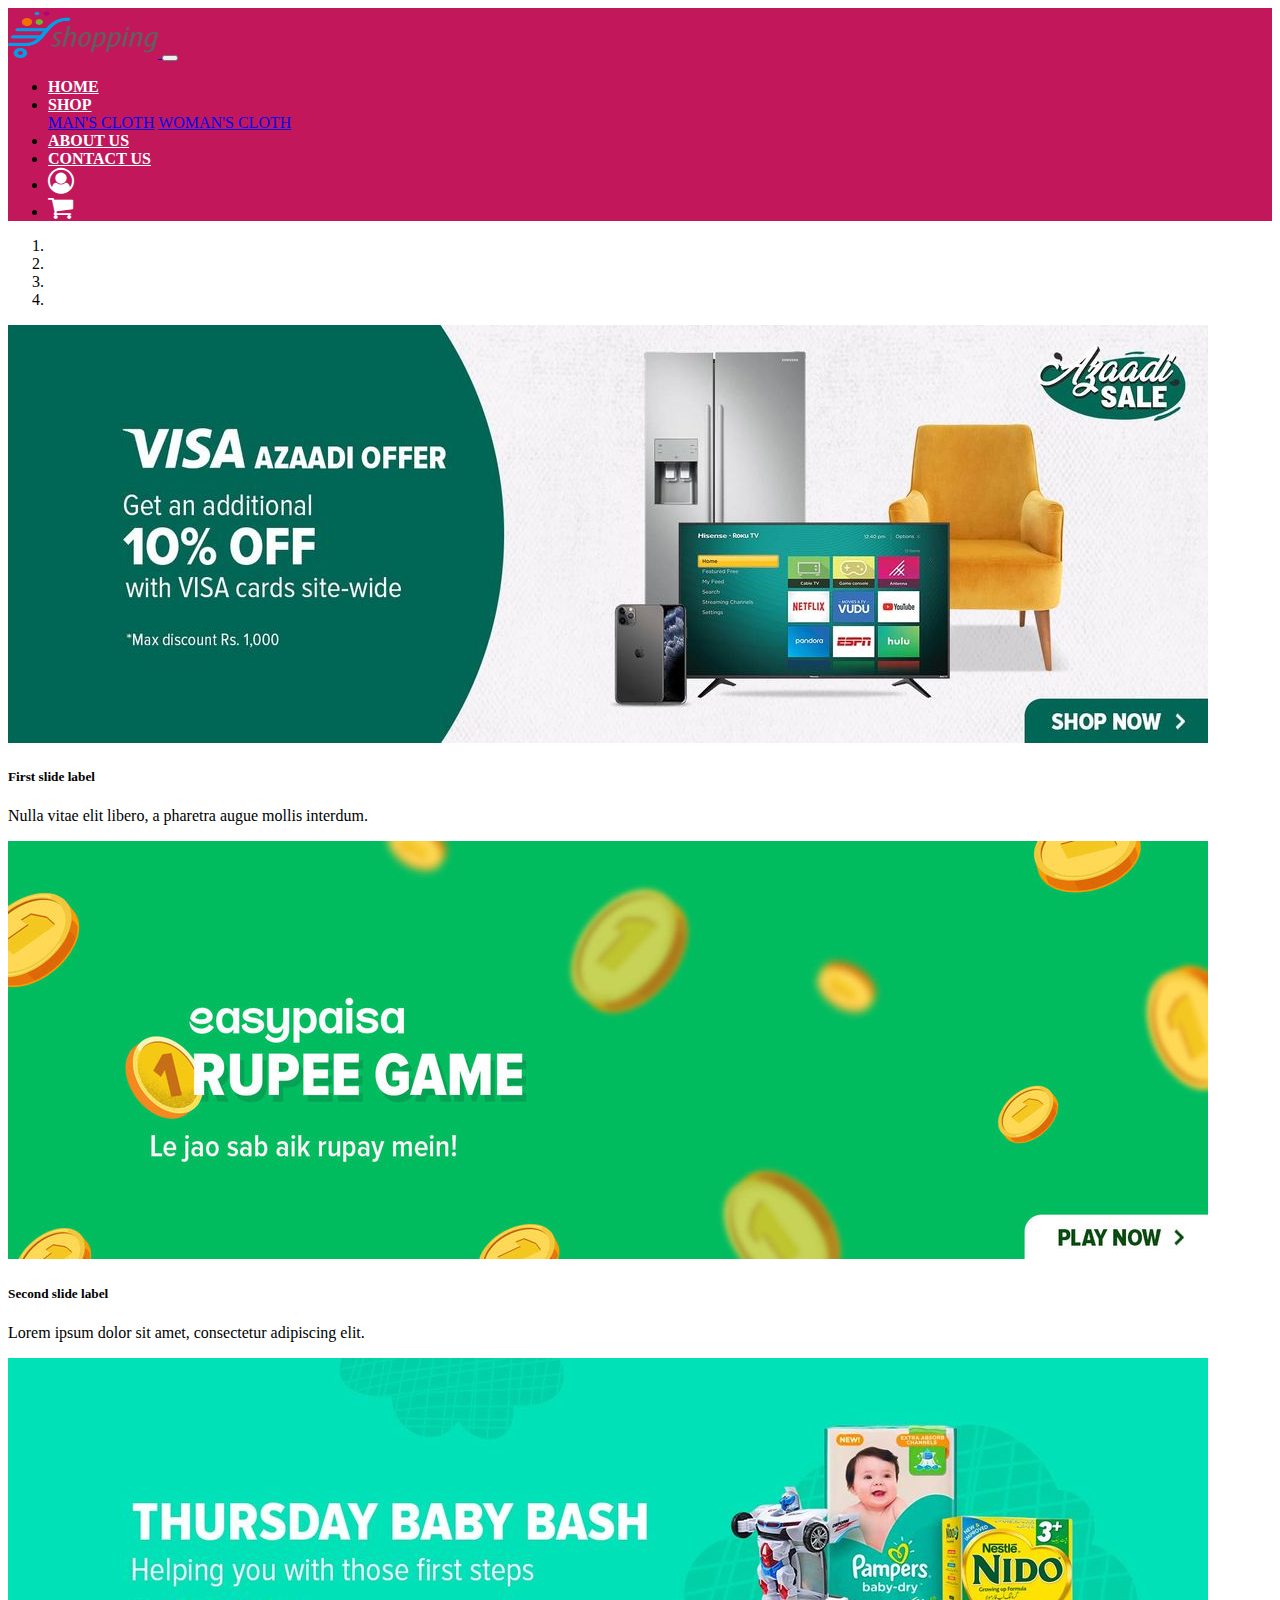
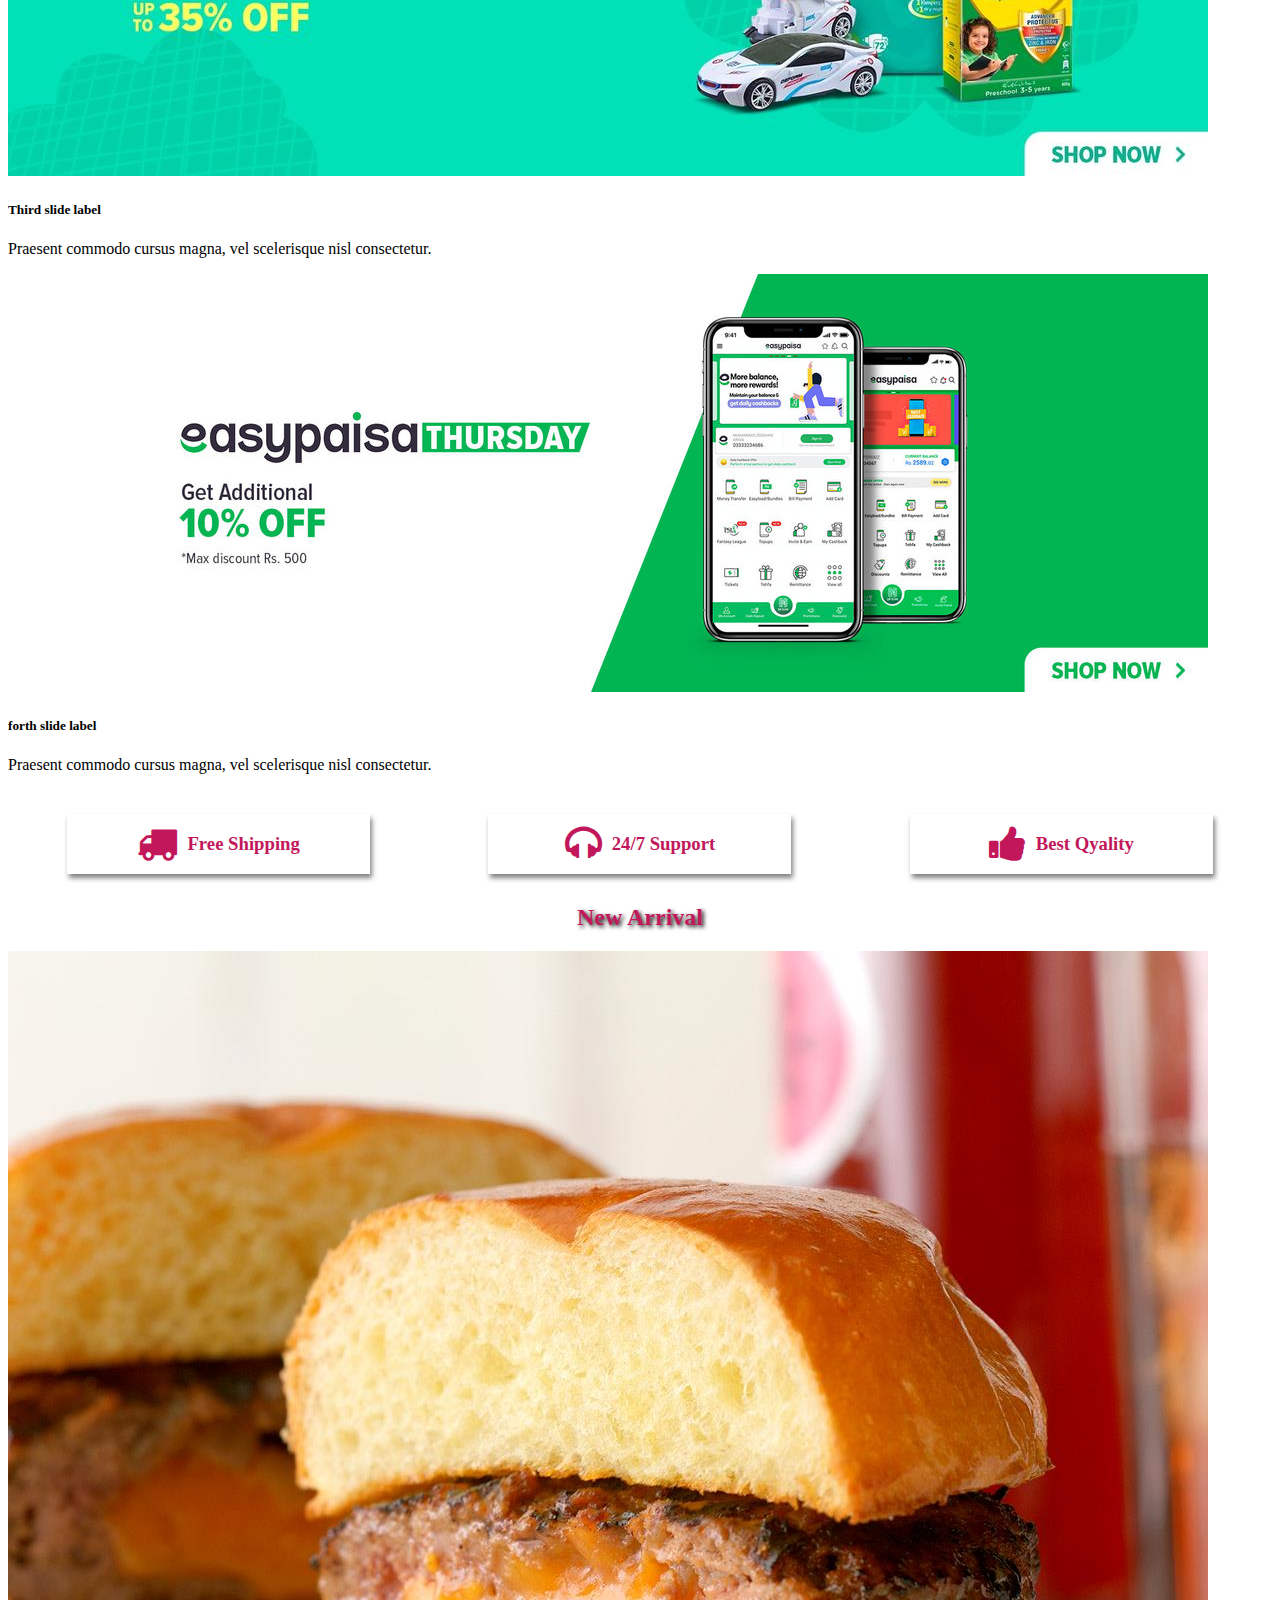
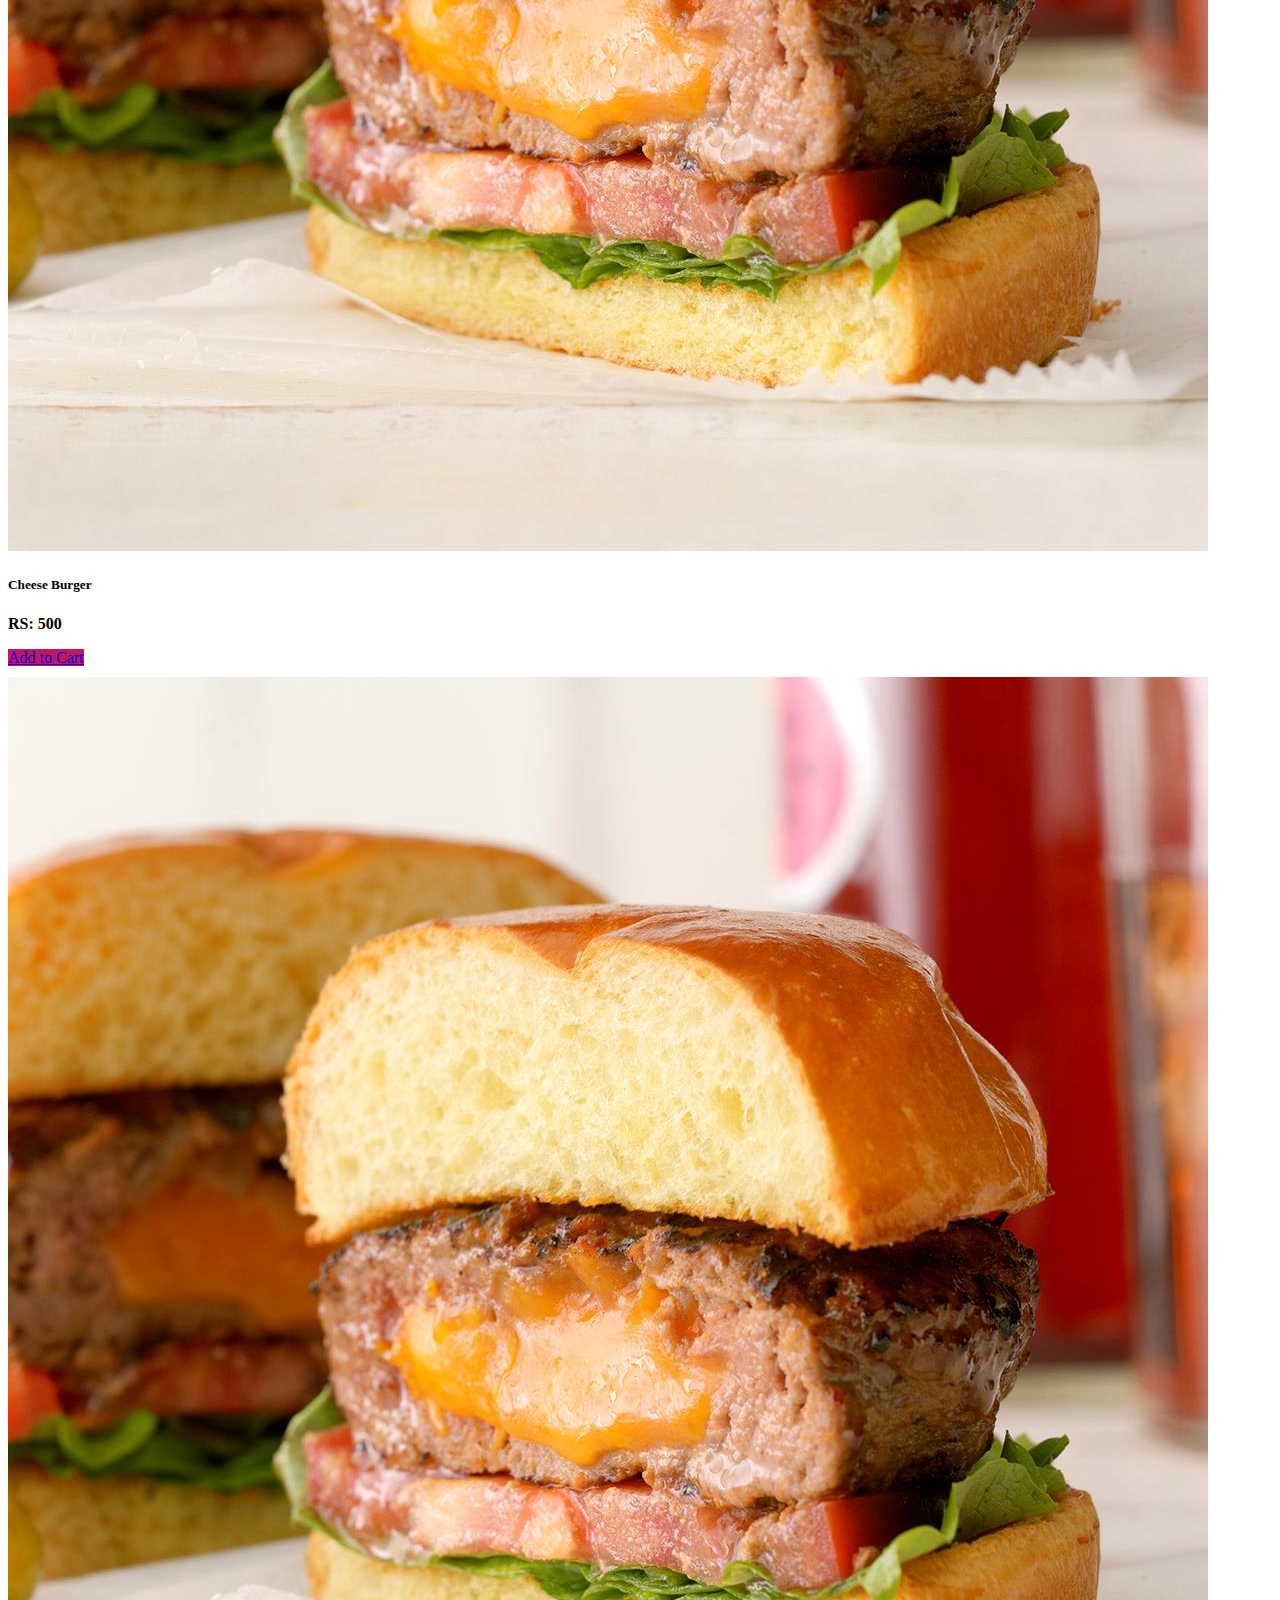
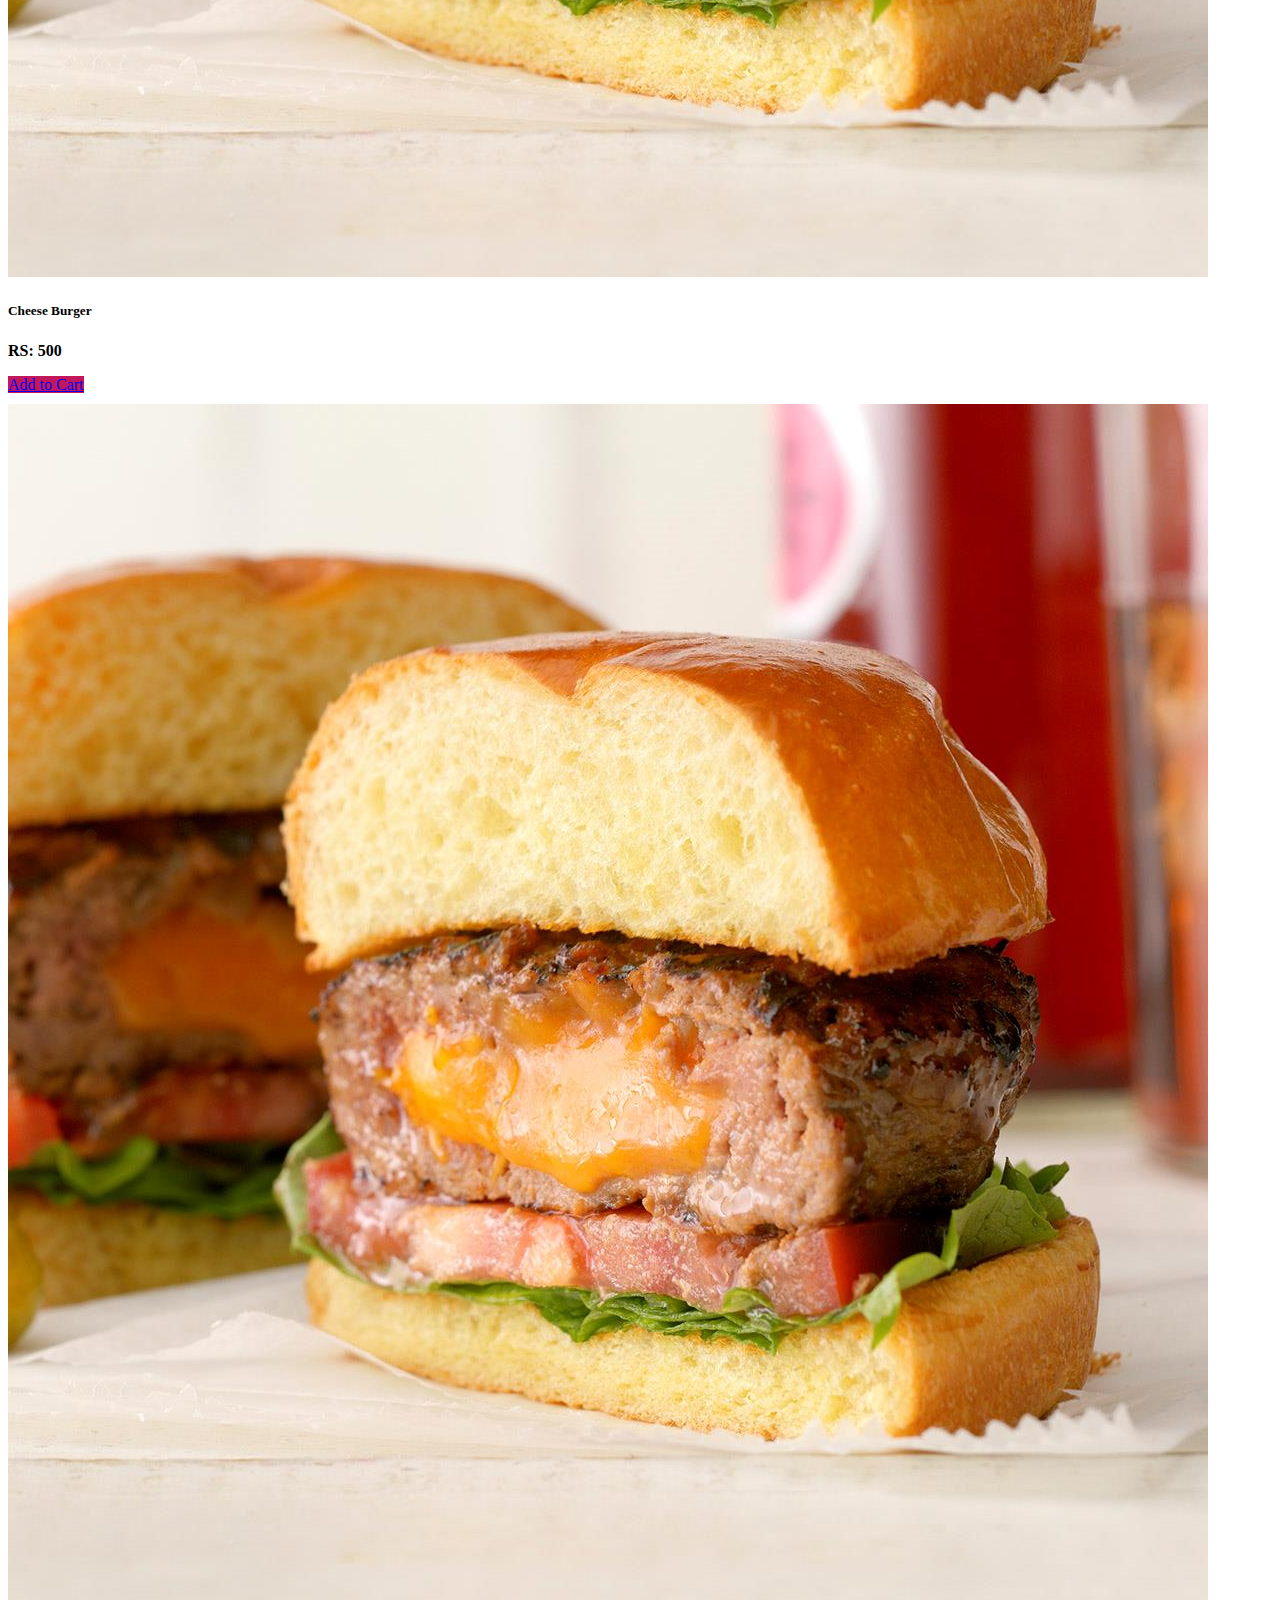
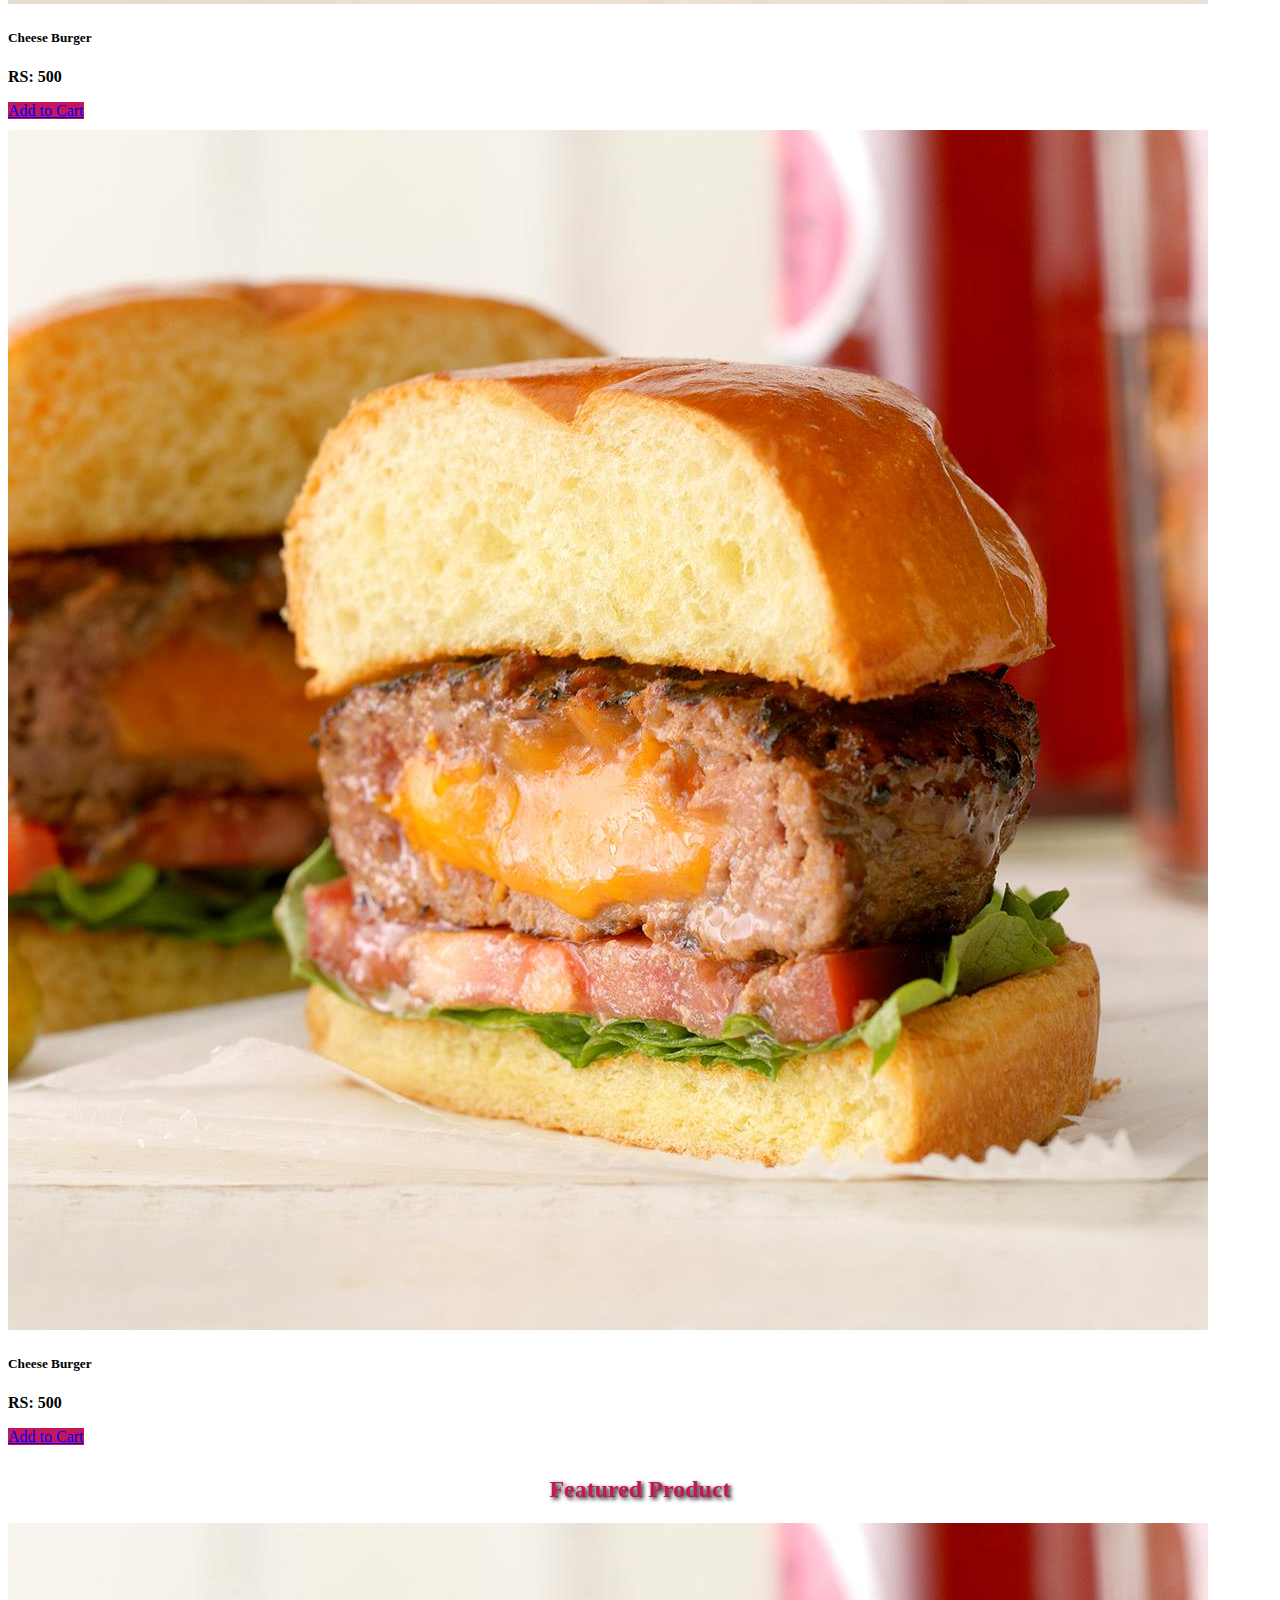
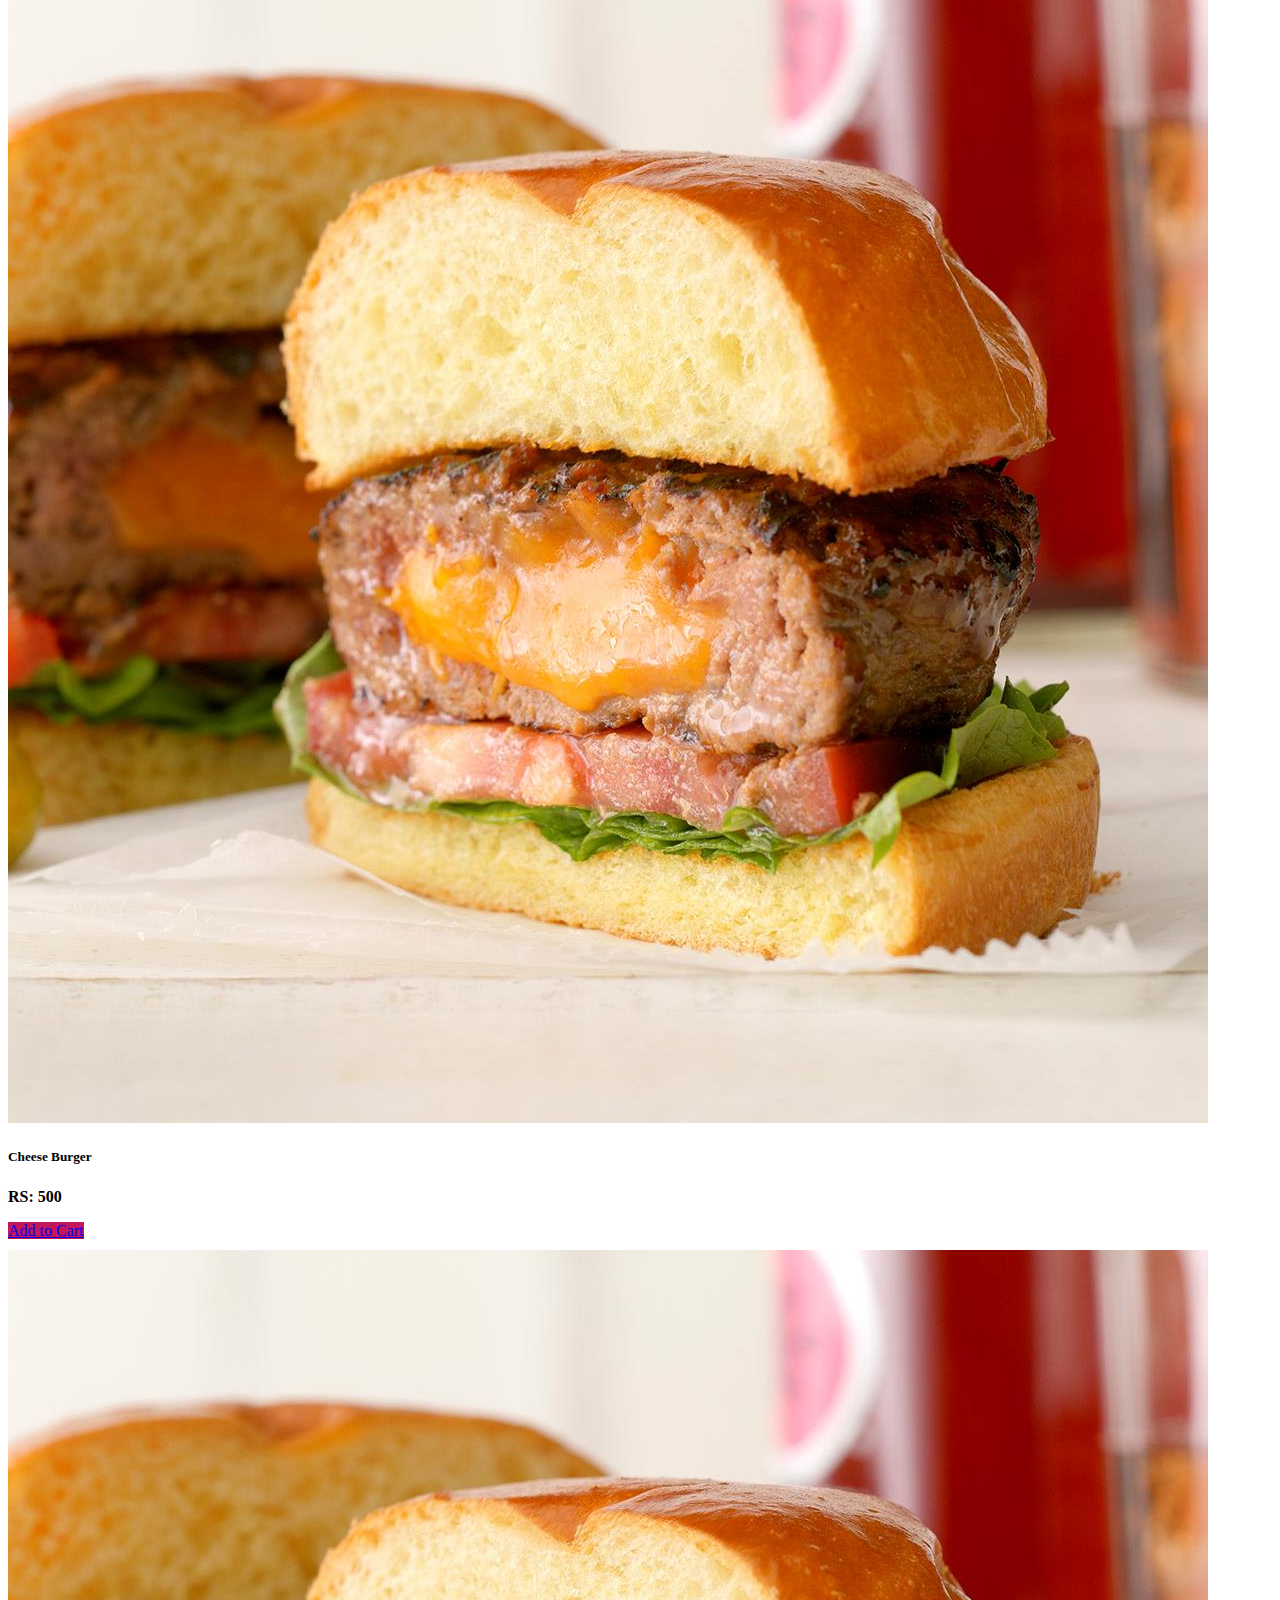
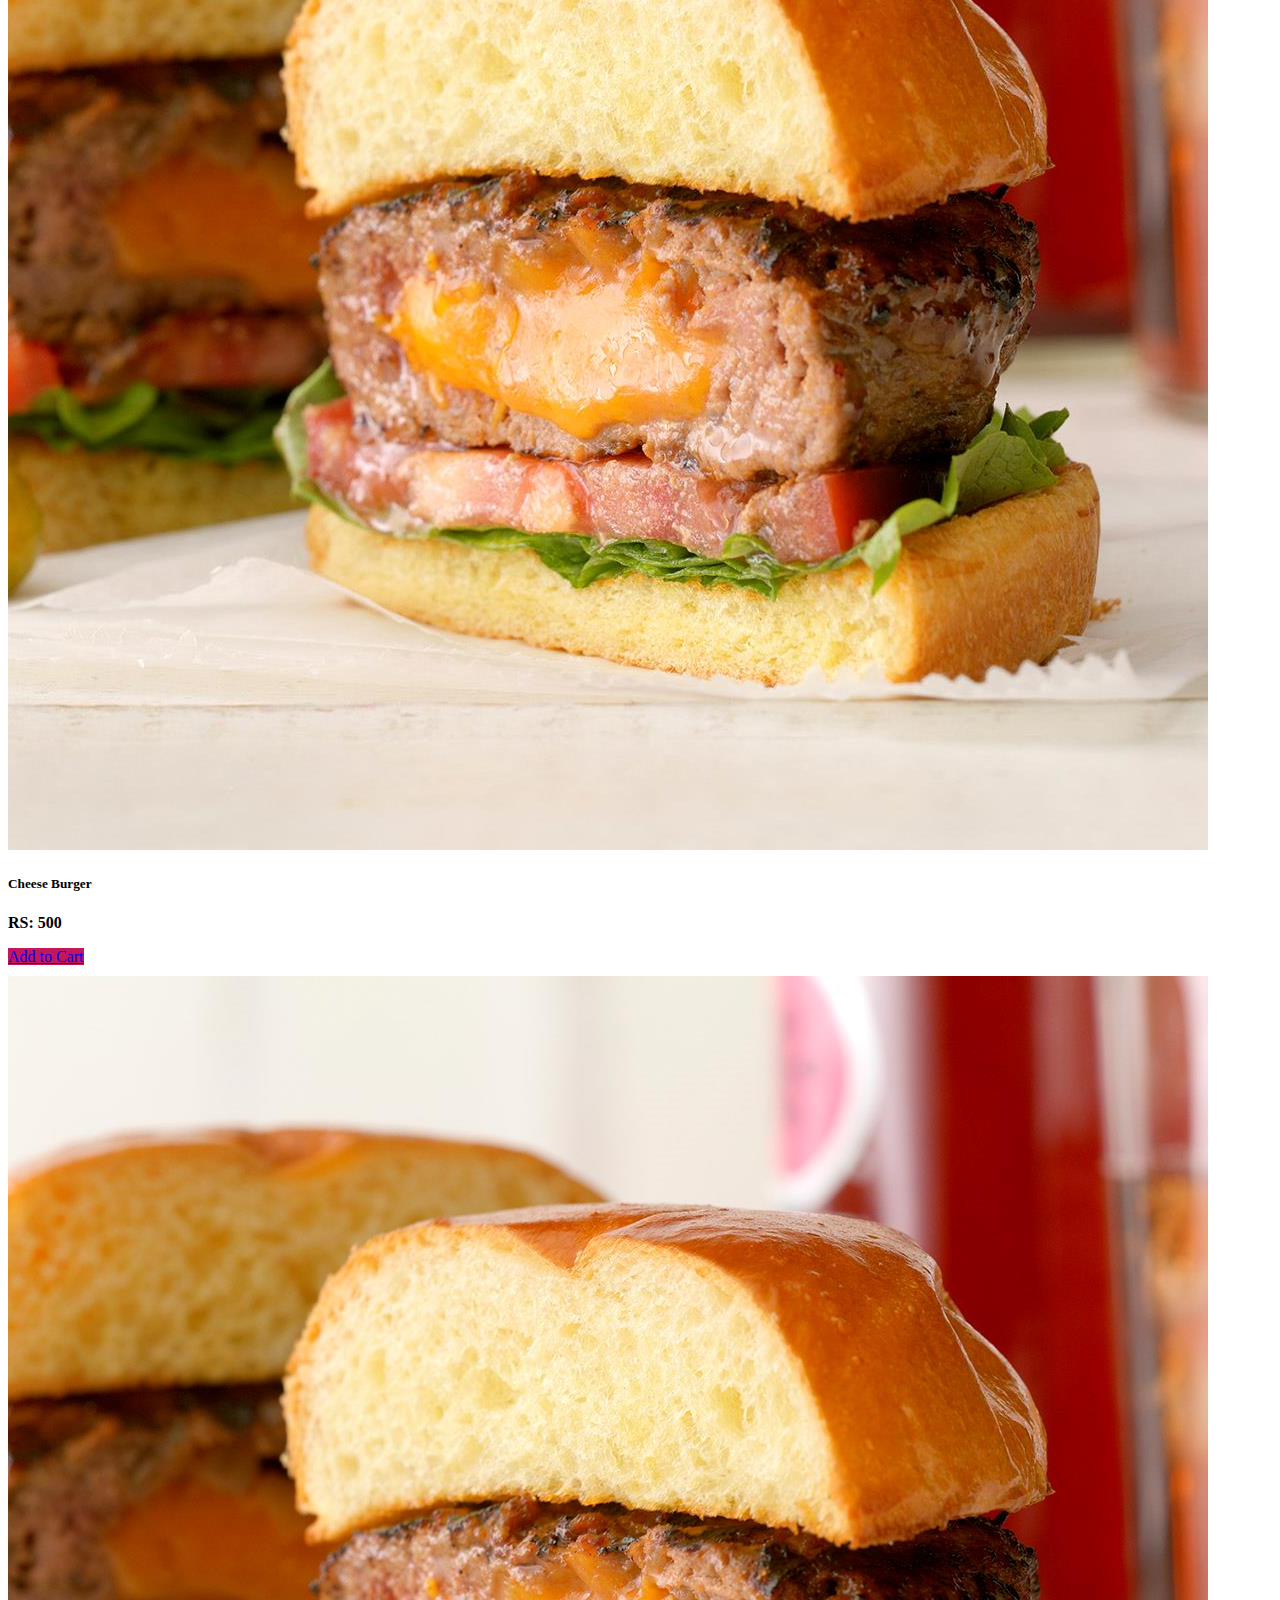
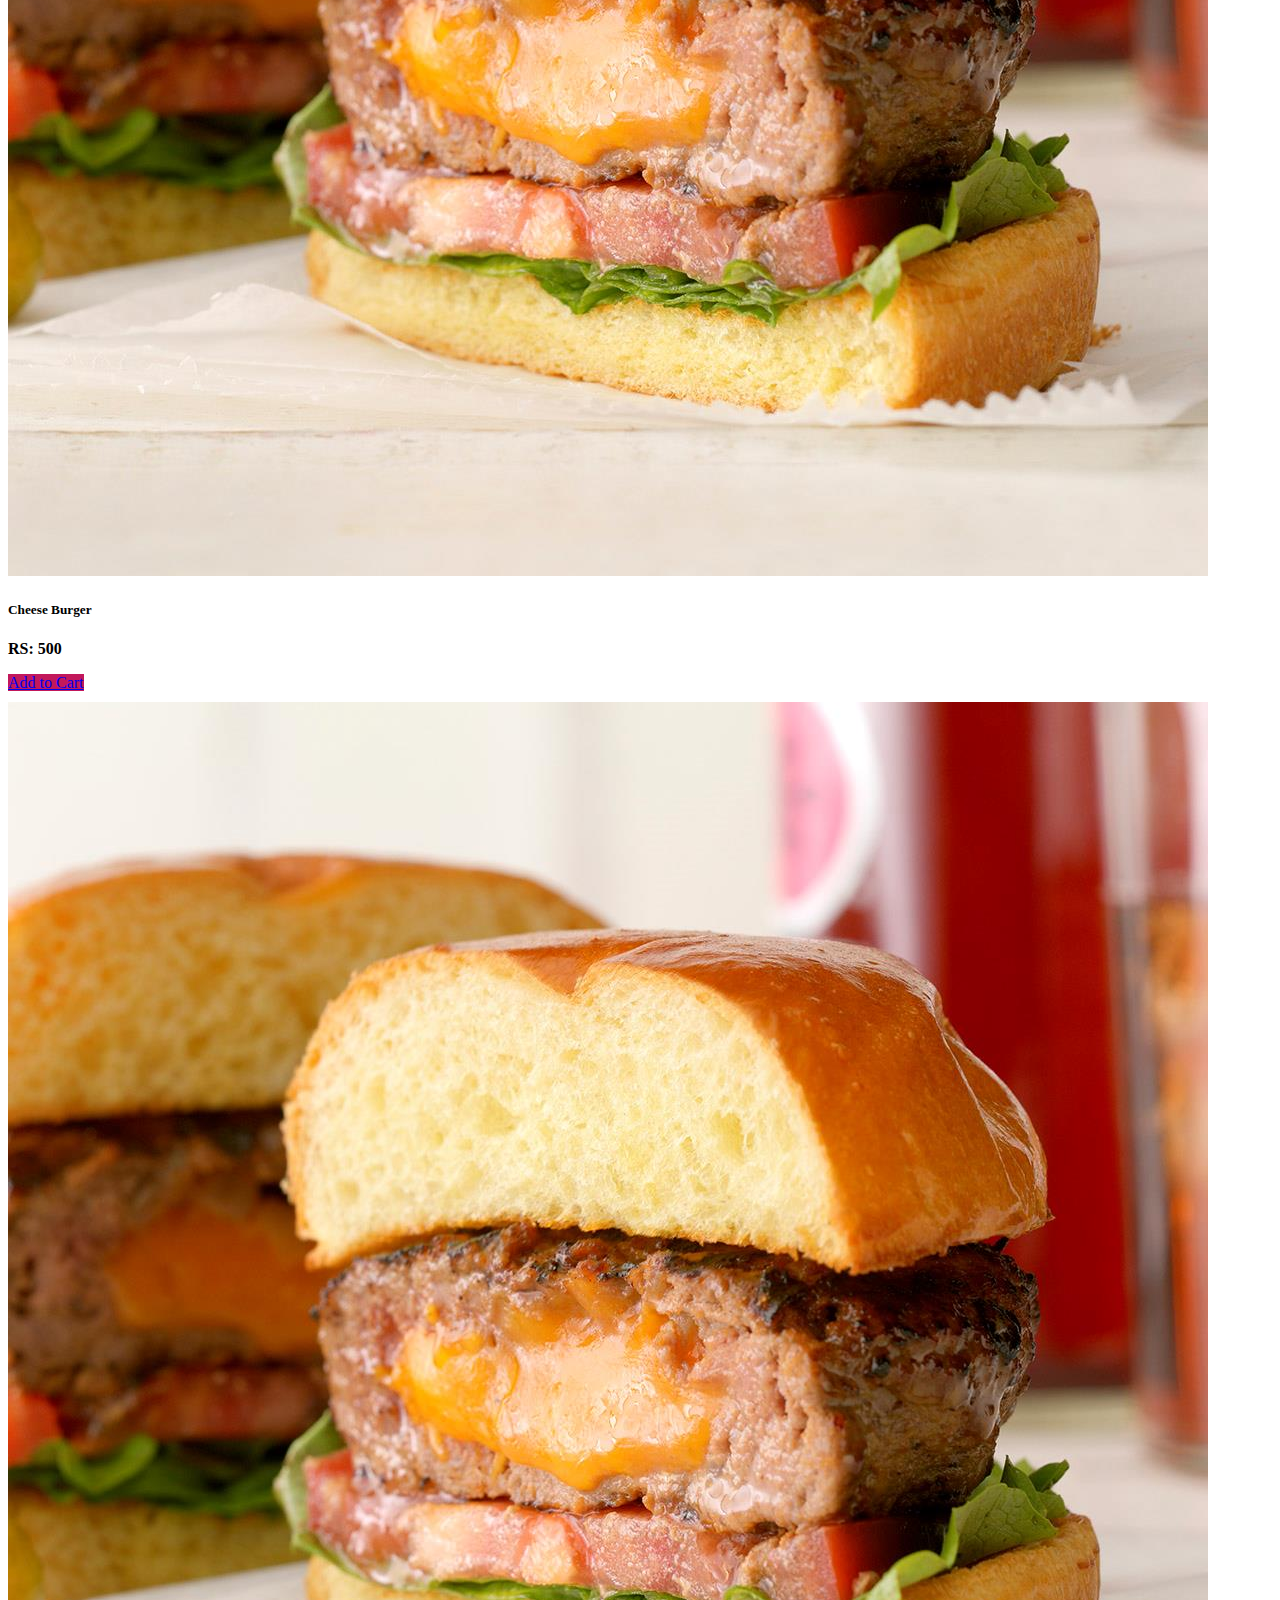
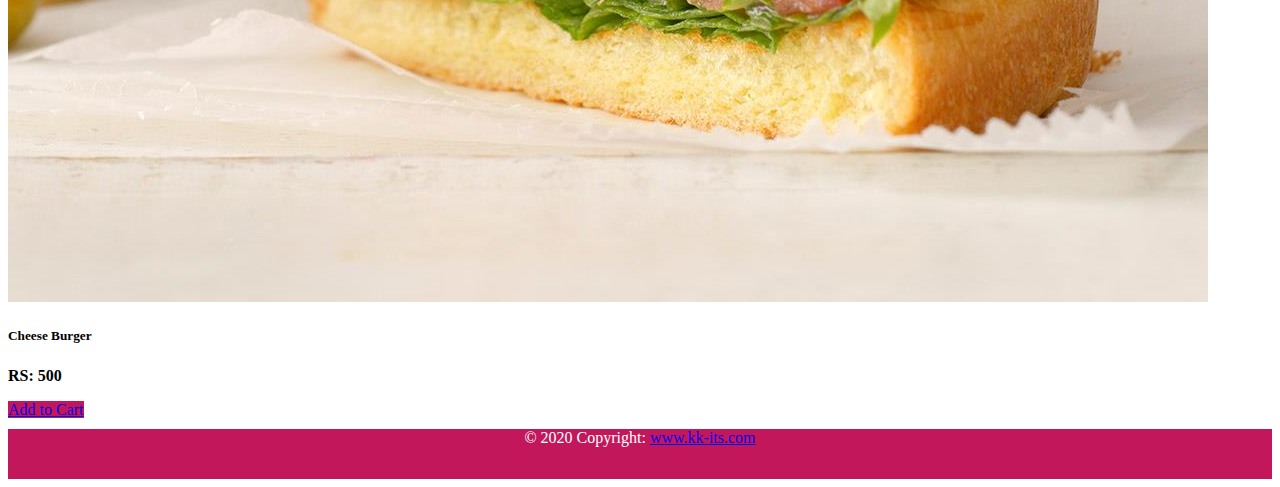
<file: Websites/index.html>
<!DOCTYPE html>
<html lang="en">
<head>
    <meta charset="UTF-8">
    <meta name="viewport" content="width=device-width, initial-scale=1.0">
    <title>E-Commerce</title>
    <link rel="stylesheet" href="https://stackpath.bootstrapcdn.com/bootstrap/4.5.1/css/bootstrap.min.css" integrity="sha384-VCmXjywReHh4PwowAiWNagnWcLhlEJLA5buUprzK8rxFgeH0kww/aWY76TfkUoSX" crossorigin="anonymous">
    <link rel="stylesheet" href="style.css">
    <link rel="stylesheet" href="https://cdnjs.cloudflare.com/ajax/libs/font-awesome/4.7.0/css/font-awesome.min.css">
</head>
<body>
    <div>
    <nav class="navbar navbar-expand-lg navbar-light bg-light">
        <a class="navbar-brand" href="#">
            <img src="images/logo.png" width="150px" height="50px" alt="">
        </a>
        <button class="navbar-toggler" type="button" data-toggle="collapse" data-target="#navbarText" aria-controls="navbarText" aria-expanded="false" aria-label="Toggle navigation">
          <span class="navbar-toggler-icon"></span>
        </button>
        <div class="collapse navbar-collapse" id="navbarText">
          <ul class="navbar-nav mr-auto">
            
          </ul>
          <span class="navbar-text">
            <ul class="navbar-nav mr-auto">
                <li class="nav-item active">
                  <a class="nav-link" href="#">HOME <span class="sr-only">(current)</span></a>
                </li>
                <li class="nav-item dropdown">
                    <a class="nav-link dropdown-toggle" href="#" id="navbarDropdownMenuLink" role="button" data-toggle="dropdown" aria-haspopup="true" aria-expanded="false">
                     SHOP
                    </a>
                    <div class="dropdown-menu" aria-labelledby="navbarDropdownMenuLink">
                      <a class="dropdown-item" href="#">MAN'S CLOTH</a>
                      <a class="dropdown-item" href="#">WOMAN'S CLOTH</a>
                    </div>
                  </li>
                <li class="nav-item">
                  <a class="nav-link" href="#">ABOUT US</a>
                </li>
                <li class="nav-item">
                    <a class="nav-link" href="#">CONTACT US</a>
                  </li>
                  <li class="nav-item">
                    <a class="nav-link" href="#">
                        <i class="fa fa-user-circle-o" aria-hidden="true"></i></a>
                   
                    </li>
                <li class="nav-item">
                    <a class="nav-link" href="#">
                        <i class="fa fa-shopping-cart" aria-hidden="true"></i>                    </a>
                  </li>
                
            </ul>
              </span>
        </div>
      </nav>




      <div id="carouselExampleCaptions" class="carousel slide" data-ride="carousel">
        <ol class="carousel-indicators">
          <li data-target="#carouselExampleCaptions" data-slide-to="0" class="active"></li>
          <li data-target="#carouselExampleCaptions" data-slide-to="1"></li>
          <li data-target="#carouselExampleCaptions" data-slide-to="2"></li>
          <li data-target="#carouselExampleCaptions" data-slide-to="3"></li>
       
        </ol>
        <div class="carousel-inner">
          <div class="carousel-item active">
            <img src="images/first.jpg" class="d-block w-100" alt="...">
            <div class="carousel-caption d-none d-md-block">
              <h5>First slide label</h5>
              <p>Nulla vitae elit libero, a pharetra augue mollis interdum.</p>
            </div>
          </div>
          <div class="carousel-item">
            <img src="images/second.jpg" class="d-block w-100" alt="...">
            <div class="carousel-caption d-none d-md-block">
              <h5>Second slide label</h5>
              <p>Lorem ipsum dolor sit amet, consectetur adipiscing elit.</p>
            </div>
          </div>
          <div class="carousel-item">
            <img src="images/third.jpg" class="d-block w-100" alt="...">
            <div class="carousel-caption d-none d-md-block">
              <h5>Third slide label</h5>
              <p>Praesent commodo cursus magna, vel scelerisque nisl consectetur.</p>
            </div>
          </div>
          <div class="carousel-item">
            <img src="images/fourth.jpg" class="d-block w-100" alt="...">
            <div class="carousel-caption d-none d-md-block">
              <h5>forth slide label</h5>
              <p>Praesent commodo cursus magna, vel scelerisque nisl consectetur.</p>
            </div>
          </div>
        </div>

        <a class="carousel-control-prev" href="#carouselExampleCaptions" role="button" data-slide="prev">
          <span class="carousel-control-prev-icon" aria-hidden="true"></span>
          <span class="sr-only">Previous</span>
        </a>
        <a class="carousel-control-next" href="#carouselExampleCaptions" role="button" data-slide="next">
          <span class="carousel-control-next-icon" aria-hidden="true"></span>
          <span class="sr-only">Next</span>
        </a>
      </div>
        <div class = "mainCard">
          <div class = "card1">
            <div>
              <i class="fa fa-truck" aria-hidden="true"></i>
            </div>
            <div>
                <h3>Free Shipping</h3>
            </div>
          </div>
          <div class = "card2" >
            <div>
              <i class="fa fa-headphones" aria-hidden="true"></i>
            </div>
            <div>
                <h3>24/7 Support</h3>
            </div>
          
          </div>
          <div class="card3">
            <div>
              <i class="fa fa-thumbs-up" aria-hidden="true"></i>            </div>
            <div>
                <h3>Best Qyality</h3>
            </div>
          
          </div>
        </div>

        <div class="newArrival">
          <div class="heading">
            <h2>New Arrival </h2>

          </div>
          <div class = "containter">
            <div class = "row">
              <div class="col-sm-12 col-md-6 col-lg-3">
                <div class="card" >
                  <img src="images/burger 1.jpg" class="card-img-top" alt="...">
                  <div class="card-body">
                    <h5 class="card-title">Cheese Burger</h5>
                    <p class="card-text"><b>RS: 500</b> </p>
                    <a href="#" class="btn btn-primary">Add to Cart</a>
                  </div>
                </div>


              </div>
              
              <div class="col-sm-12 col-md-6 col-lg-3">
                <div class="card" >
                  <img src="images/burger 1.jpg" class="card-img-top" alt="...">
                  <div class="card-body">
                    <h5 class="card-title">Cheese Burger</h5>
                    <p class="card-text"><b>RS: 500</b> </p>
                    <a href="#" class="btn btn-primary">Add to Cart</a>
                  </div>
                </div>
              </div>
              <div class="col-sm-12 col-md-6 col-lg-3">
                <div class="card" >
                  <img src="images/burger 1.jpg" class="card-img-top" alt="...">
                  <div class="card-body">
                    <h5 class="card-title">Cheese Burger</h5>
                    <p class="card-text"><b>RS: 500</b> </p>
                    <a href="#" class="btn btn-primary">Add to Cart</a>
                  </div>
                </div>


              </div>
              <div class="col-sm-12 col-md-6 col-lg-3">
                <div class="card" >
                  <img src="images/burger 1.jpg" class="card-img-top" alt="...">
                  <div class="card-body">
                    <h5 class="card-title">Cheese Burger</h5>
                    <p class="card-text"><b>RS: 500</b> </p>
                    <a href="#" class="btn btn-primary">Add to Cart</a>
                  </div>
                </div>


              </div>
            </div>

        </div>


        <div class="newArrival">
          <div class="heading">
            <h2>Featured Product</h2>

          </div>
          <div class = "containter">
            <div class = "row">
              <div class="col-sm-12 col-md-6 col-lg-3">
                <div class="card" >
                  <img src="images/burger 1.jpg" class="card-img-top" alt="...">
                  <div class="card-body">
                    <h5 class="card-title">Cheese Burger</h5>
                    <p class="card-text"><b>RS: 500</b> </p>
                    <a href="#" class="btn btn-primary">Add to Cart</a>
                  </div>
                </div>


              </div>
              
              <div class="col-sm-12 col-md-6 col-lg-3">
                <div class="card" >
                  <img src="images/burger 1.jpg" class="card-img-top" alt="...">
                  <div class="card-body">
                    <h5 class="card-title">Cheese Burger</h5>
                    <p class="card-text"><b>RS: 500</b> </p>
                    <a href="#" class="btn btn-primary">Add to Cart</a>
                  </div>
                </div>
              </div>
              <div class="col-sm-12 col-md-6 col-lg-3">
                <div class="card" >
                  <img src="images/burger 1.jpg" class="card-img-top" alt="...">
                  <div class="card-body">
                    <h5 class="card-title">Cheese Burger</h5>
                    <p class="card-text"><b>RS: 500</b> </p>
                    <a href="#" class="btn btn-primary">Add to Cart</a>
                  </div>
                </div>


              </div>
              <div class="col-sm-12 col-md-6 col-lg-3">
                <div class="card" >
                  <img src="images/burger 1.jpg" class="card-img-top" alt="...">
                  <div class="card-body">
                    <h5 class="card-title">Cheese Burger</h5>
                    <p class="card-text"><b>RS: 500</b> </p>
                    <a href="#" class="btn btn-primary">Add to Cart</a>
                  </div>
                </div>


              </div>
            </div>

        </div>
        <div class = "footer">
          <div class="footer-copyright text-center py-3">© 2020 Copyright:
            <a href="https://www.kk-its.com/">www.kk-its.com</a>
          </div>
          <!-- <div class="sm_footer">
            <h6>Copy <i class="fa fa-copyright" aria-hidden="true"></i>KK-ITS</h6>
          </div> -->
        </div>

    </div>

    <script src="https://code.jquery.com/jquery-3.5.1.slim.min.js" integrity="sha384-DfXdz2htPH0lsSSs5nCTpuj/zy4C+OGpamoFVy38MVBnE+IbbVYUew+OrCXaRkfj" crossorigin="anonymous"></script>
<script src="https://cdn.jsdelivr.net/npm/popper.js@1.16.1/dist/umd/popper.min.js" integrity="sha384-9/reFTGAW83EW2RDu2S0VKaIzap3H66lZH81PoYlFhbGU+6BZp6G7niu735Sk7lN" crossorigin="anonymous"></script>
<script src="https://stackpath.bootstrapcdn.com/bootstrap/4.5.1/js/bootstrap.min.js" integrity="sha384-XEerZL0cuoUbHE4nZReLT7nx9gQrQreJekYhJD9WNWhH8nEW+0c5qq7aIo2Wl30J" crossorigin="anonymous"></script>
</body>
</html>
</file>
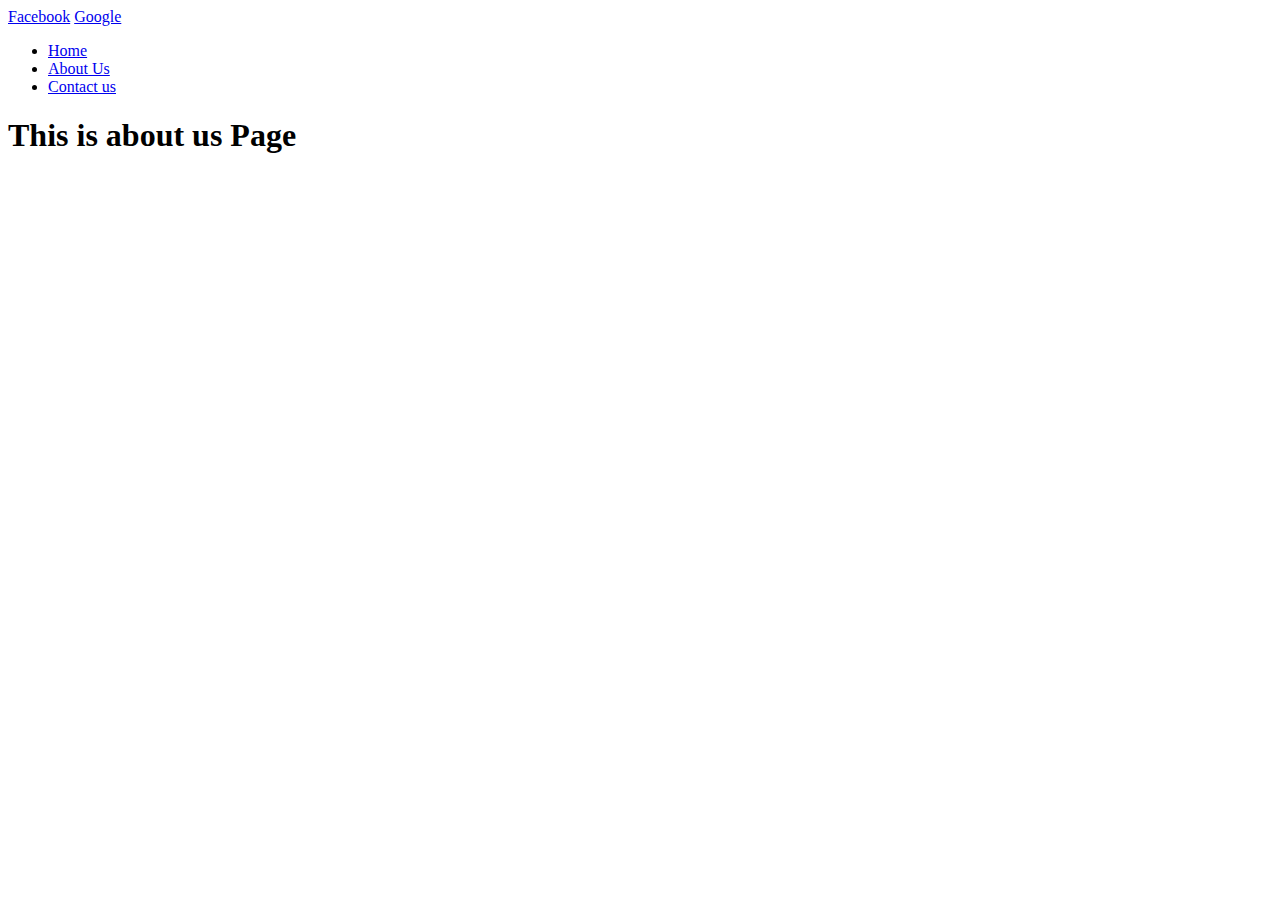
<file: aboutus.html>
<!DOCTYPE html>
<html>
   <head>
       <title>This is my Mobile and Web Develpment Training</title>
   </head>
   <body>
       <!--this is absolute url to visit from a website to another -->
       <a href="http://facebook.com">Facebook</a>
       <a href="http://google.com">Google</a>
       <!-- Relative URL is a website visit its pages itself -->
   
       <ul>
           <li><a href="Index.html">Home</a></li>
           <li><a href="aboutus.html">About Us</a></li>
           <li><a href="contact.html">Contact us</a></li>
       </ul>
       <h1>This is about us Page</h1>
   </body>
</html>
</file>
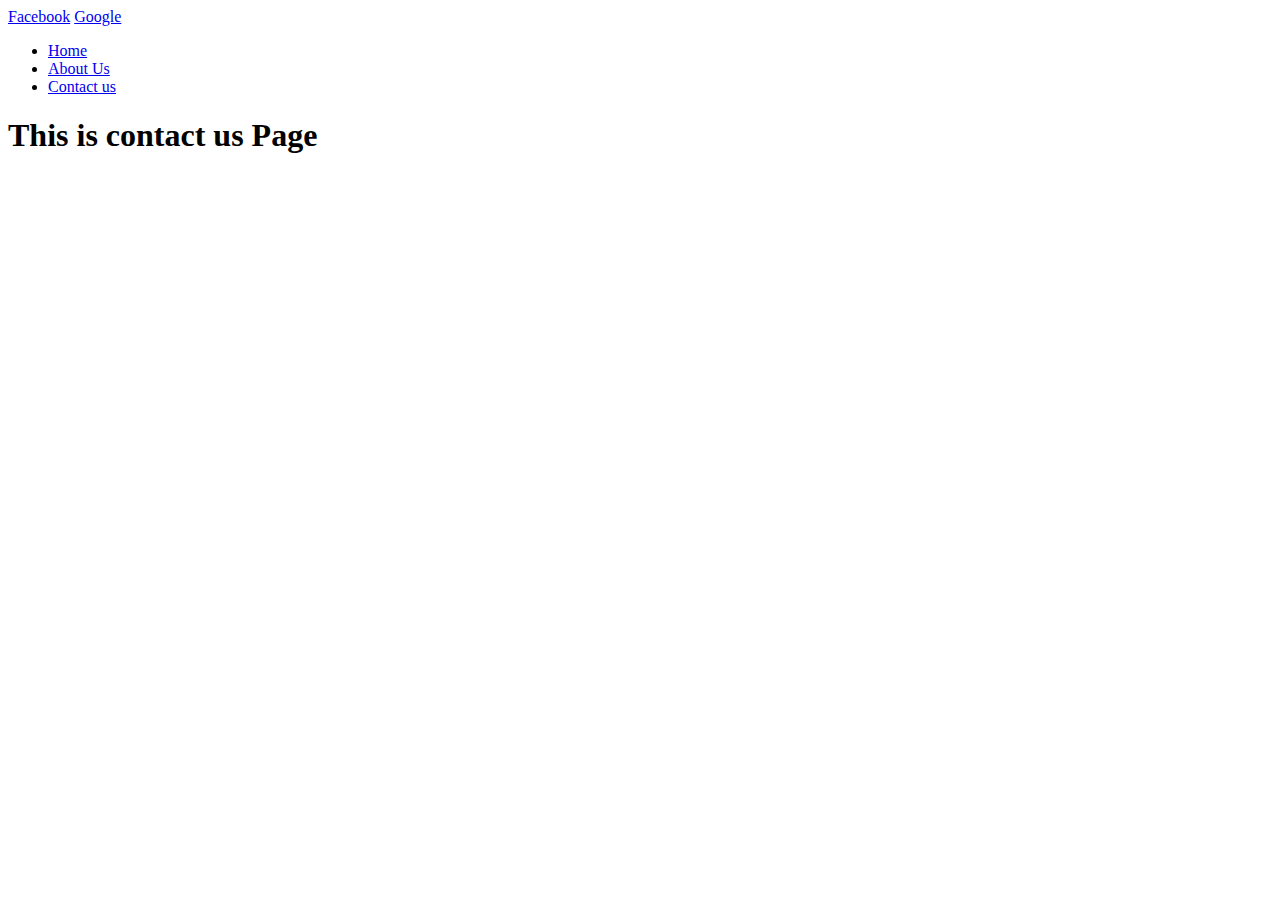
<file: contact.html>
<!DOCTYPE html>
<html>
   <head>
       <title>This is my Mobile and Web Develpment Training</title>
   </head>
   <body>
       <!--this is absolute url to visit from a website to another -->
       <a href="http://facebook.com">Facebook</a>
       <a href="http://google.com">Google</a>
       <!-- Relative URL is a website visit its pages itself -->
   
       <ul>
           <li><a href="Index.html">Home</a></li>
           <li><a href="aboutus.html">About Us</a></li>
           <li><a href="contact.html">Contact us</a></li>
       </ul>
       <h1>This is contact us Page</h1>
   </body>
</html>
</file>
<file: Websites/style.css>
.navbar{
    background-color:#C2185B !important;
}
.nav-link{
    color: white    !important;
    font-weight: bold !important;
}

.fa-shopping-cart{
    font-size: 27px !important;
}
.fa-user-circle-o{
    font-size: 26px !important;
}

.fa-truck, .fa-headphones,.fa-thumbs-up{
    font-size: 40px !important  ;
    margin-right: 10px;
    color: #C2185B;


}
h3{
    color: #C2185B;
}
.card1,.card2,.card3{
    display: flex;
    width: 303px    ;
    height: 100%;
    background-color: white;
    box-shadow: 2px 4px 5px grey;
    justify-content: center;
    align-items: center;
    margin-top: 10px;
    
}

.mainCard{

    margin-top: 30px;
    display: flex;
    flex-direction: row;
    justify-content:   space-around;
    flex-wrap:  wrap;
}
@media screen and (max-width: 600px){
    .card1,.card2,.card3{
       width: 100%;  
    }


}

.newArrival{
    margin-top: 30px;

}
.card{
    width: 250px;
    height: auto;
    margin-bottom: 10px;
    /* background-color: white;
    box-shadow: 2px 4px 5px grey;
    /* justify-content: center; */
    /* margin-top: 10px; */ */
    /* margin-left: 80px   ; */ */
    
} 

.btn-primary{
    width: 100% ;
    background-color:#C2185B ;
}
.heading{
    font-weight: bold;
    text-align: center;
    color: #C2185B ;
    margin: 20px;
    
}
.heading > h2{
    text-shadow: 2px 2px 4px black;
}
/* .footer{
    width: 100%;
    background-color: #C2185B !important;
    height: 100%;
    vertical-align: bottom;

} */
.footer {
    /* position: fixed; */
    left: 0;
    bottom: 0;
    width: 100%;
    background-color: #C2185B;
    color: white;
    text-align: center;
    height: 50px;
.footer > div{
    text-align: center;
    
}
.sm_footer{

    height: 50px;

}
</file>
